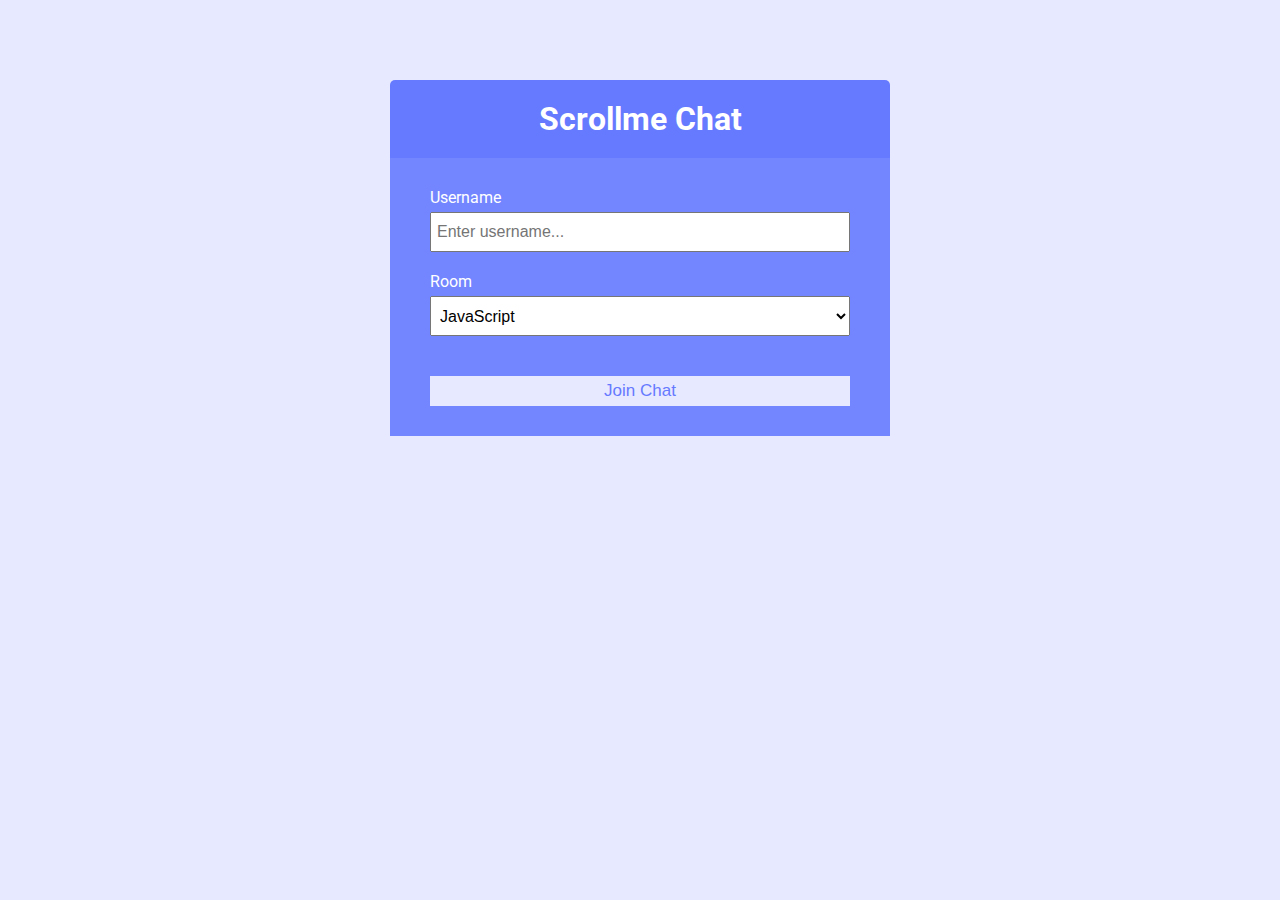
<file: Free_Chat_App/Real-Time-Chat-App-master/public/index.html>
<!DOCTYPE html>
<html lang="en">
	<head>
		<meta charset="UTF-8" />
		<meta name="viewport" content="width=device-width, initial-scale=1.0" />
		<meta http-equiv="X-UA-Compatible" content="ie=edge" />
		<link
			rel="stylesheet"
			href="https://cdnjs.cloudflare.com/ajax/libs/font-awesome/5.12.1/css/all.min.css"
			integrity="sha256-mmgLkCYLUQbXn0B1SRqzHar6dCnv9oZFPEC1g1cwlkk="
			crossorigin="anonymous"
		/>
		<link rel="stylesheet" href="css/style.css" />
		<title>Scrollme Chat App</title>
	</head>
	<body>
		<div class="join-container">
			<header class="join-header">
				<h1><i class="fas fa-smile"></i> Scrollme Chat</h1>
			</header>
			<main class="join-main">
				<form action="chat.html">
					<div class="form-control">
						<label for="username">Username</label>
						<input
							type="text"
							name="username"
							id="username"
							placeholder="Enter username..."
							required
						/>
					</div>
					<div class="form-control">
						<label for="room">Room</label>
						<select name="room" id="room">
							<option value="JavaScript">JavaScript</option>
							<option value="Python">Python</option>
							<option value="PHP">PHP</option>
							<option value="C#">C#</option>
							<option value="Ruby">Ruby</option>
							<option value="Java">Java</option>
						</select>
					</div>
					<button type="submit" class="btn">Join Chat</button>
				</form>
			</main>
		</div>
	</body>
</html>
</file>
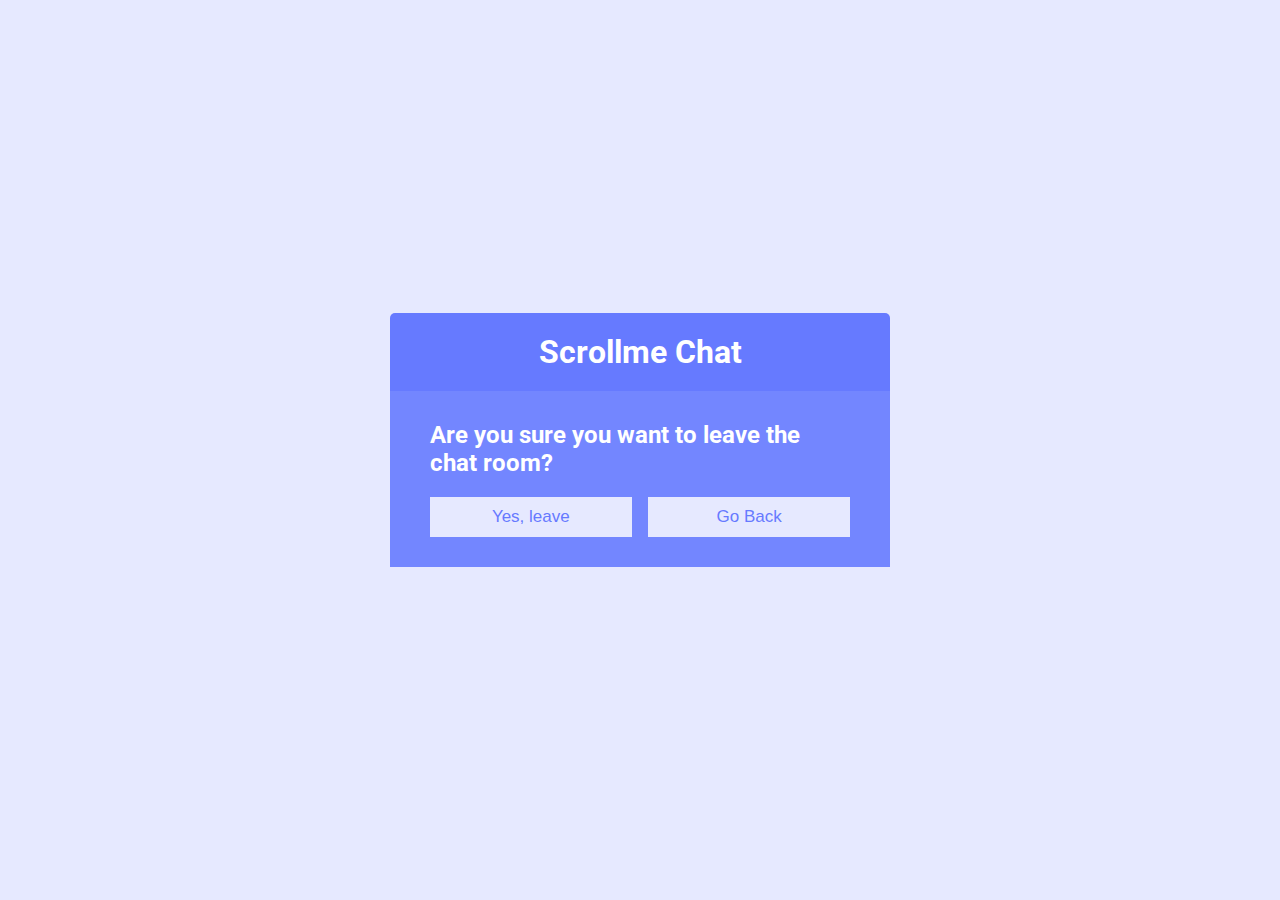
<file: Free_Chat_App/Real-Time-Chat-App-master/public/modal.html>
<!DOCTYPE html>
<html lang="en">
  <head>
    <meta charset="UTF-8" />
    <meta name="viewport" content="width=device-width, initial-scale=1.0" />
    <meta http-equiv="X-UA-Compatible" content="ie=edge" />
    <link
      rel="stylesheet"
      href="https://cdnjs.cloudflare.com/ajax/libs/font-awesome/5.12.1/css/all.min.css"
      integrity="sha256-mmgLkCYLUQbXn0B1SRqzHar6dCnv9oZFPEC1g1cwlkk="
      crossorigin="anonymous"
    />
    <link rel="stylesheet" href="css/style.css" />
    <title>Scrollme Chat App</title>
  </head>
  <body>
    <div class="join-container modal-center">
      <header class="join-header">
        <h1><i class="fas fa-smile"></i> Scrollme Chat</h1>
      </header>
      <main class="join-main">
          <div class="form-control">
            <h2>Are you sure you want to leave the chat room?</h2>
          </div>
          <div class="btn-div">
            <button class="modal-btn" id="btn-yes" onclick="myFunction()">
              Yes, leave
            </button>
            <button
              class="modal-btn btn-no"
              onclick="history.back()"
            >
              Go Back
            </button>
          </div>
      </main>
    </div>

    <script src="js/modal.js"></script>
  </body>
</html>
</file>
<file: Free_Chat_App/Real-Time-Chat-App-master/public/css/style.css>
@import url('https://fonts.googleapis.com/css?family=Roboto&display=swap');

:root {
	--dark-color-a: #667aff;
	--dark-color-b: #7386ff;
	--light-color: #e6e9ff;
	--success-color: #5cb85c;
	--error-color: #d9534f;
}

* {
	box-sizing: border-box;
	margin: 0;
	padding: 0;
}

body {
	font-family: 'Roboto', sans-serif;
	font-size: 16px;
	background: var(--light-color);
	margin: 20px;
}

ul {
	list-style: none;
}

a {
	text-decoration: none;
}

.btn-div{
	display:flex; 
	justify-content:space-between;
	align-items:center;
}

.modal-center{
	position:absolute;
	top:40%;
	left:50%;
	transform:translate(-50%, -50%);
}

.modal-btn{
	cursor: pointer;
	padding: 5px 15px;
	background: var(--light-color);
	color: var(--dark-color-a);
	border: 0;
	font-size: 17px;
	width:48%;
	padding-block:10px;
}

.btn {
	cursor: pointer;
	padding: 5px 15px;
	background: var(--light-color);
	color: var(--dark-color-a);
	border: 0;
	font-size: 17px;
}

/* Chat Page */

.chat-container {
	max-width: 1100px;
	min-height: 90vh;
	background: #fff;
	margin: 30px auto;
	overflow: hidden;
}

.chat-header {
	background: var(--dark-color-a);
	color: #fff;
	border-top-left-radius: 5px;
	border-top-right-radius: 5px;
	padding: 15px;
	display: flex;
	align-items: center;
	justify-content: space-between;
}

.chat-main {
	display: grid;
	grid-template-columns: 1fr 3fr;
	min-height:70vh;
}

.chat-sidebar {
	background: var(--dark-color-b);
	color: #fff;
	padding: 20px 20px 60px;
	overflow-y: scroll;
}

.chat-sidebar h2 {
	font-size: 20px;
	background: rgba(0, 0, 0, 0.1);
	padding: 10px;
	margin-bottom: 20px;
}

.chat-sidebar h3 {
	margin-bottom: 15px;
}

.chat-sidebar ul li {
	padding: 10px 0;
}

.chat-messages {
	padding: 30px;
	max-height: 500px;
	overflow-y: scroll;
}

.chat-messages .message {
	padding: 10px;
	margin-bottom: 15px;
	background-color: var(--light-color);
	border-radius: 5px;
	overflow-wrap: break-word;
}

.chat-messages .message .meta {
	font-size: 15px;
	font-weight: bold;
	color: var(--dark-color-b);
	opacity: 0.7;
	margin-bottom: 7px;
}

.chat-messages .message .meta span {
	color: #777;
}

.chat-form-container {
	padding: 20px 30px;
	background-color: var(--dark-color-a);
}

.chat-form-container form {
	display: flex;
}

.chat-form-container input[type='text'] {
	font-size: 16px;
	padding: 5px;
	height: 40px;
	flex: 1;
}

/* Join Page */
.join-container {
	max-width: 500px;
	margin: 80px auto;
	color: #fff;
}

.join-header {
	text-align: center;
	padding: 20px;
	background: var(--dark-color-a);
	border-top-left-radius: 5px;
	border-top-right-radius: 5px;
}

.join-main {
	padding: 30px 40px;
	background: var(--dark-color-b);
}

.join-main p {
	margin-bottom: 20px;
}

.join-main .form-control {
	margin-bottom: 20px;
}

.join-main label {
	display: block;
	margin-bottom: 5px;
}

.join-main input[type='text'] {
	font-size: 16px;
	padding: 5px;
	height: 40px;
	width: 100%;
}

.join-main select {
	font-size: 16px;
	padding: 5px;
	height: 40px;
	width: 100%;
}

.join-main .btn {
	margin-top: 20px;
	width: 100%;
}

@media (max-width: 700px) {
	.chat-main {
		display: block;
	}

	.chat-sidebar {
		display: none;
	}
}
</file>
